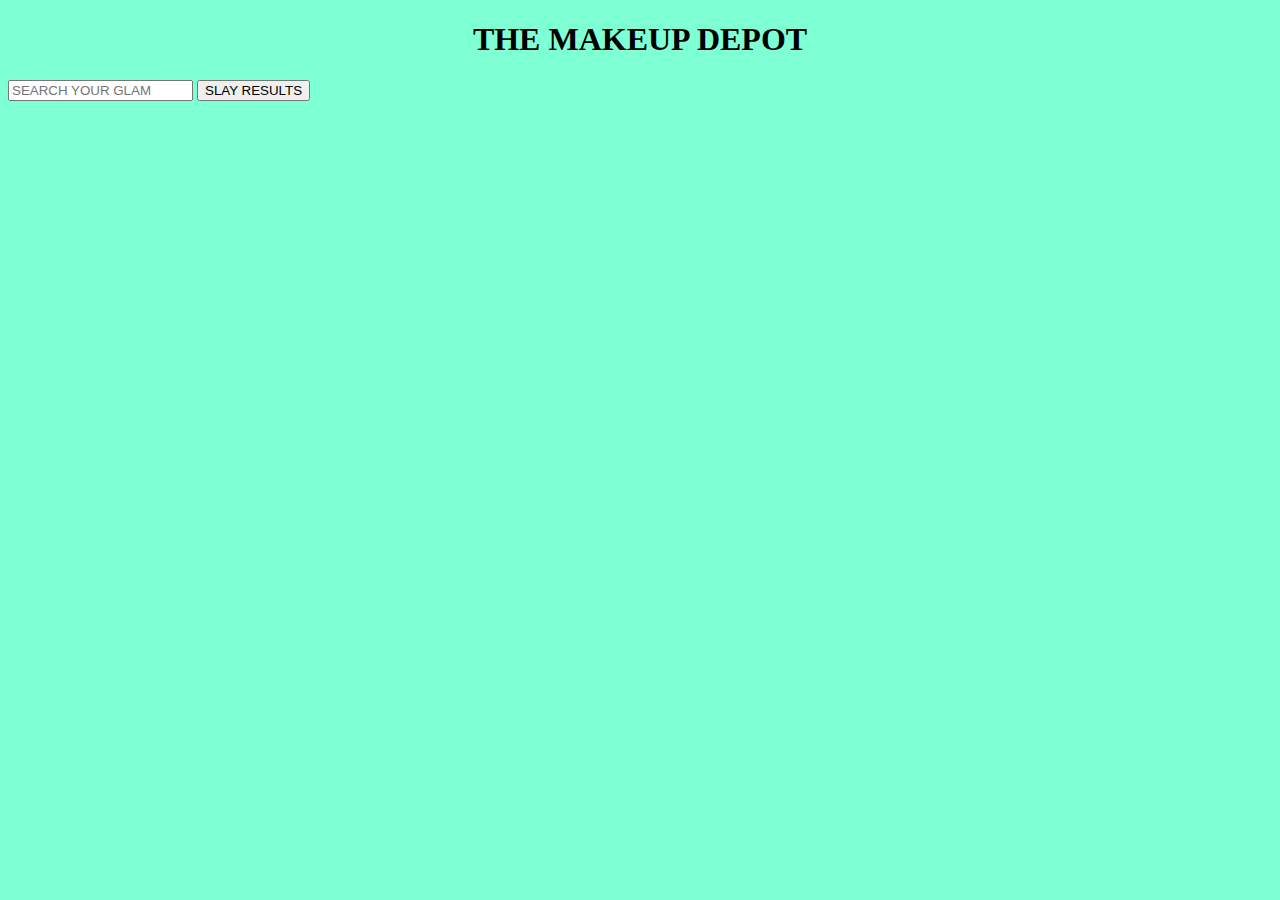
<file: index.html>
<!DOCTYPE html>
<html lang="en">
<head>
    <meta charset="UTF-8">
    <meta http-equiv="X-UA-Compatible" content="IE=edge">
    <meta name="viewport" content="width=device-width, initial-scale=1.0">
    <title>Makeup Depot</title>
    <link rel="stylesheet" href="styles.css"/>
</head>
<body>

    <h1>THE MAKEUP DEPOT</h1>


<form id="searchBar">


    <input type="text" placeholder="SEARCH YOUR GLAM"
    name="makeup" id="inputBar" value=""/>
    <button id="getData">SLAY RESULTS</button>
    

<p id="result"></p>

</form>

    




<script src="script.js"></script>
    
</body>
</html>
</file>
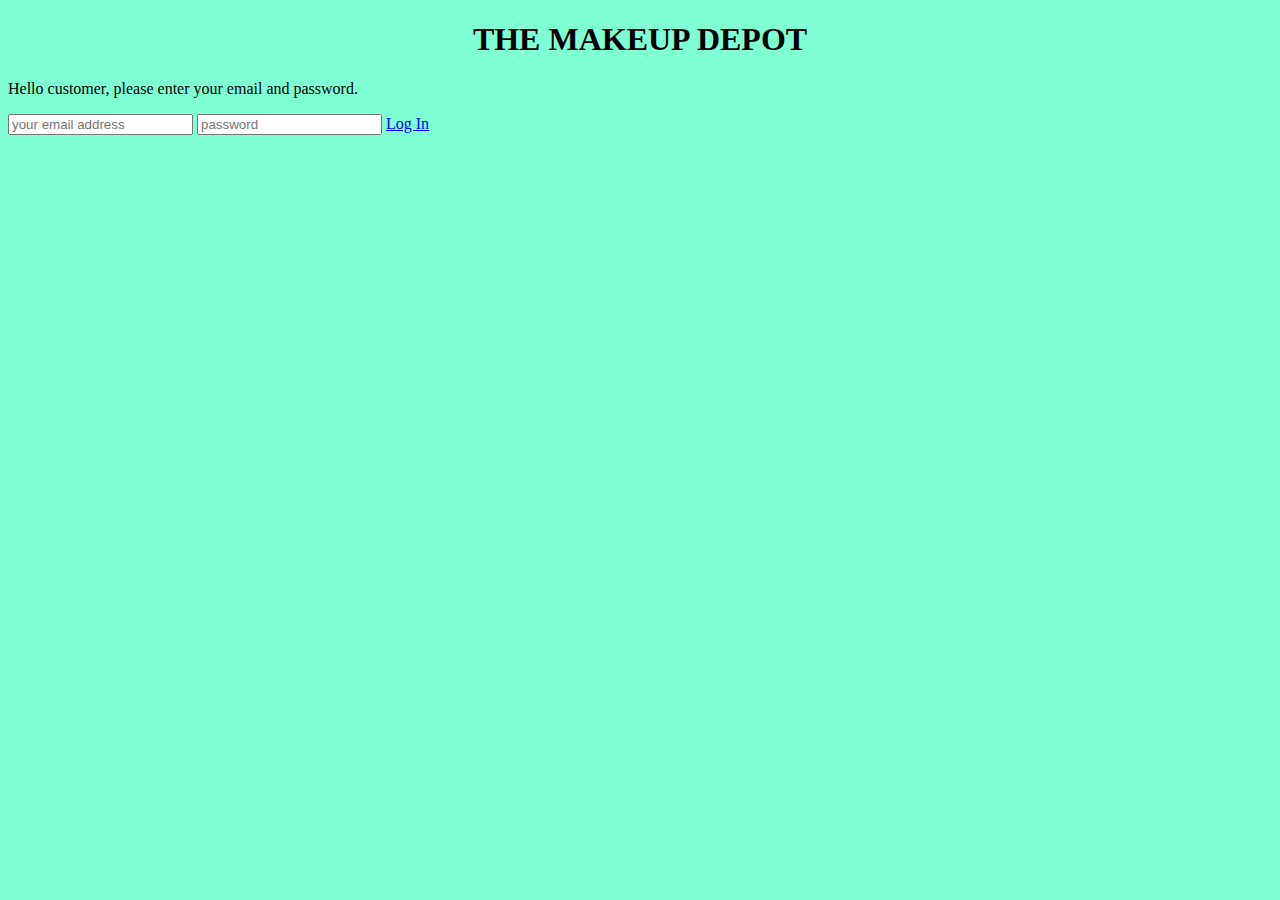
<file: login.html>
<!DOCTYPE html>
<html lang="en">
<head>
    <meta charset="UTF-8">
    <meta http-equiv="X-UA-Compatible" content="IE=edge">
    <meta name="viewport" content="width=device-width, initial-scale=1.0">
    <title>Makeup Depot</title>
    <link rel="stylesheet" href="styles.css"/>
</head>
<body>

    <h1>THE MAKEUP DEPOT</h1>
    <p>Hello customer, please enter your email and password.</p>


<form id="log-in form" action="post">


    <input type="text" placeholder="your email address"
    name="email" id="email" value=""/>
    <input type="text" placeholder="password"
    name="password" id="password" value=""/>


    <a href = "products.html">Log In</a>
    


</form>

    




<script src="script.js"></script>
    
</body>
</html>
</file>
<file: styles.css>
body{
    background-color: aquamarine;
}

h1 {
    text-align: center;
}
</file>
